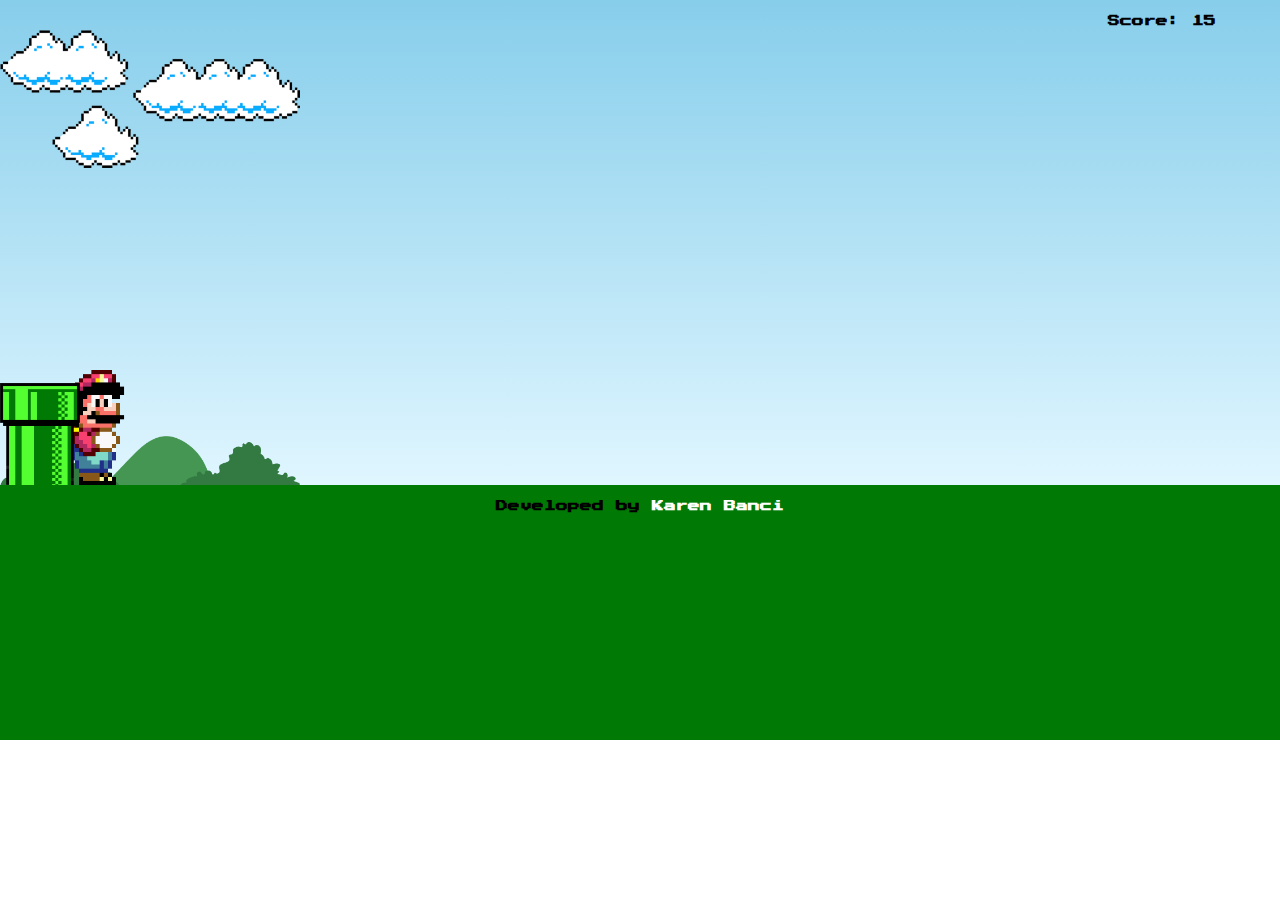
<file: mario-jump/index.html>
<!DOCTYPE html>
<html lang="en">
<head>
  <meta charset="UTF-8">
  <meta http-equiv="X-UA-Compatible" content="IE=edge">
  <meta name="viewport" content="width=device-width, initial-scale=1.0">
  <link rel="stylesheet" href="./styles/style.css">
  <link rel="preconnect" href="https://fonts.googleapis.com">
  <link rel="preconnect" href="https://fonts.gstatic.com" crossorigin>
  <link href="https://fonts.googleapis.com/css2?family=Press+Start+2P&display=swap" rel="stylesheet">
  <script src="./script/script.js" defer> </script>

  <meta name="description" content="Game developed by Karen Banci, tap screen to jump">
  <meta name="google-site-verification" content="B41NUJ2-kH00m02NKiubLYxkjAS9YQH2oj5NWEuT4Wc" />
  <title>Mario Jump - Karen Banci</title>
</head>
<body>
  <div class="game-board">
    <div class="score">
      <h2 class="score-count">Score: 0</h2>
    </div>
    <div class="game-over-content">
      <h1 class="game-over">GAME OVER</h1>
      <button class="btn-reset" onclick="resetGame()">Reset</button>
    </div>
      <img src="./images/clouds.png" class="clouds">
      <img src="./images/plant.png" class="plant">
      <img src="./images/mario.gif" class="mario">
      <img src="./images/pipe.png" class="pipe">
  </div>
</body>
<footer>
  <h2 class="developed">Developed by <a href="https://www.linkedin.com/in/karen-caroline-honorio-banci-198827112/" target="_blank">Karen Banci</a></h2>
</footer>
</html>
</file>
<file: mario-jump/styles/style.css>
* {
  margin: 0;
  padding: 0;
  box-sizing: border-box;
  font-family: 'Press Start 2P', cursive;
}

.game-board{
  width: 100%;
  height: 500px;
  border-bottom: 15px solid #007A05;
  margin: 0 auto;
  position: relative;
  overflow: hidden;
  background: linear-gradient(#87CEEB, #E0F6FF)
}

.mario {
  bottom: 0;
  width: 150px;
  position: absolute;
}

.jump {
  animation: jump 500ms ease-out;
}

.pipe{
  position: absolute;
  width: 80px;
  bottom: 0;
  /* left: 300px; */
  animation: pipe-animation 2s infinite linear;
}

.clouds {
  position: absolute;
  width: 300px;
  margin-top: 30px;
  animation: clouds-animation 20s infinite linear;
}

.plant {
  position: absolute;
  bottom: -1px;
  width: 300px;
  animation: plants-animation 10s infinite linear;
  z-index: 0;
}


.score{
  position: absolute;
  margin-top: 15px;
  width: 95%;
  display: flex;
  margin-right: 35px;
  justify-content: flex-end;
}

h2 {
  font-size: 12px;
}

.game-over-content{
  position: absolute;
  width: 100%;
  height: 100%;
  display: flex;
  flex-direction: column;
  justify-content: center;
  align-items: center;
}

.game-over {
  font-size: 45px;
  animation: game-over-animation 2s infinite linear;
  display: none;
  width: min-content;
}

.btn-reset {
  background-color: #ea2525;
  width: 95px;
  height: 25px;
  border-radius: 10%;
  border: 1px solid #ea2525;
  box-shadow: 1px 1px 2px #070707;
  margin-top: 10px;
  font-size: 10px;
  color: #fff;
  display: none;
  z-index: 1;
}

.btn-reset:hover{
  background-color: #39a628;
  border: 1px solid #39a628;
  cursor: pointer;
}

footer {
  width: 100%;
  height: 240px;
  background-color: #007A05;
  display: flex;
  justify-content: center;
}

a{
  text-decoration: none;
  color: #fff;
}

@media only screen and (max-width: 768px){
  .pipe{
    animation: pipe-animation 0.8s infinite linear;
  }

  .plant {
  animation: plants-animation 5s infinite linear;
  }

  .clouds {
  animation: clouds-animation 10s infinite linear;
  }

  .btn-reset {
  width: 160px;
  height: 40px;
  font-size: 20px;
  }
}

@keyframes pipe-animation {
  from {
    right: -80%;
  }

  to {
    right: 100%;
  }
}

@keyframes jump {
  0% {
    bottom: 0;
  }

  40% {
    bottom: 180px;
  }

  50% {
    bottom: 180px;

  }

  60% {
    bottom: 180px;
  }

  100% {
    bottom: 0;
  }
}

@keyframes clouds-animation {
  from {
    right: -550px;
  }

  to {
    right: 100%;
  }
}

@keyframes plants-animation {
  from {
    right: -550px;
  }

  to {
    right: 100%;
  }
}

 @keyframes game-over-animation {
   0%{
     opacity: 0;
   }
   50%{
     opacity: 0.7;
   }
   100%{
     opacity: 0;
   }
 }
</file>
